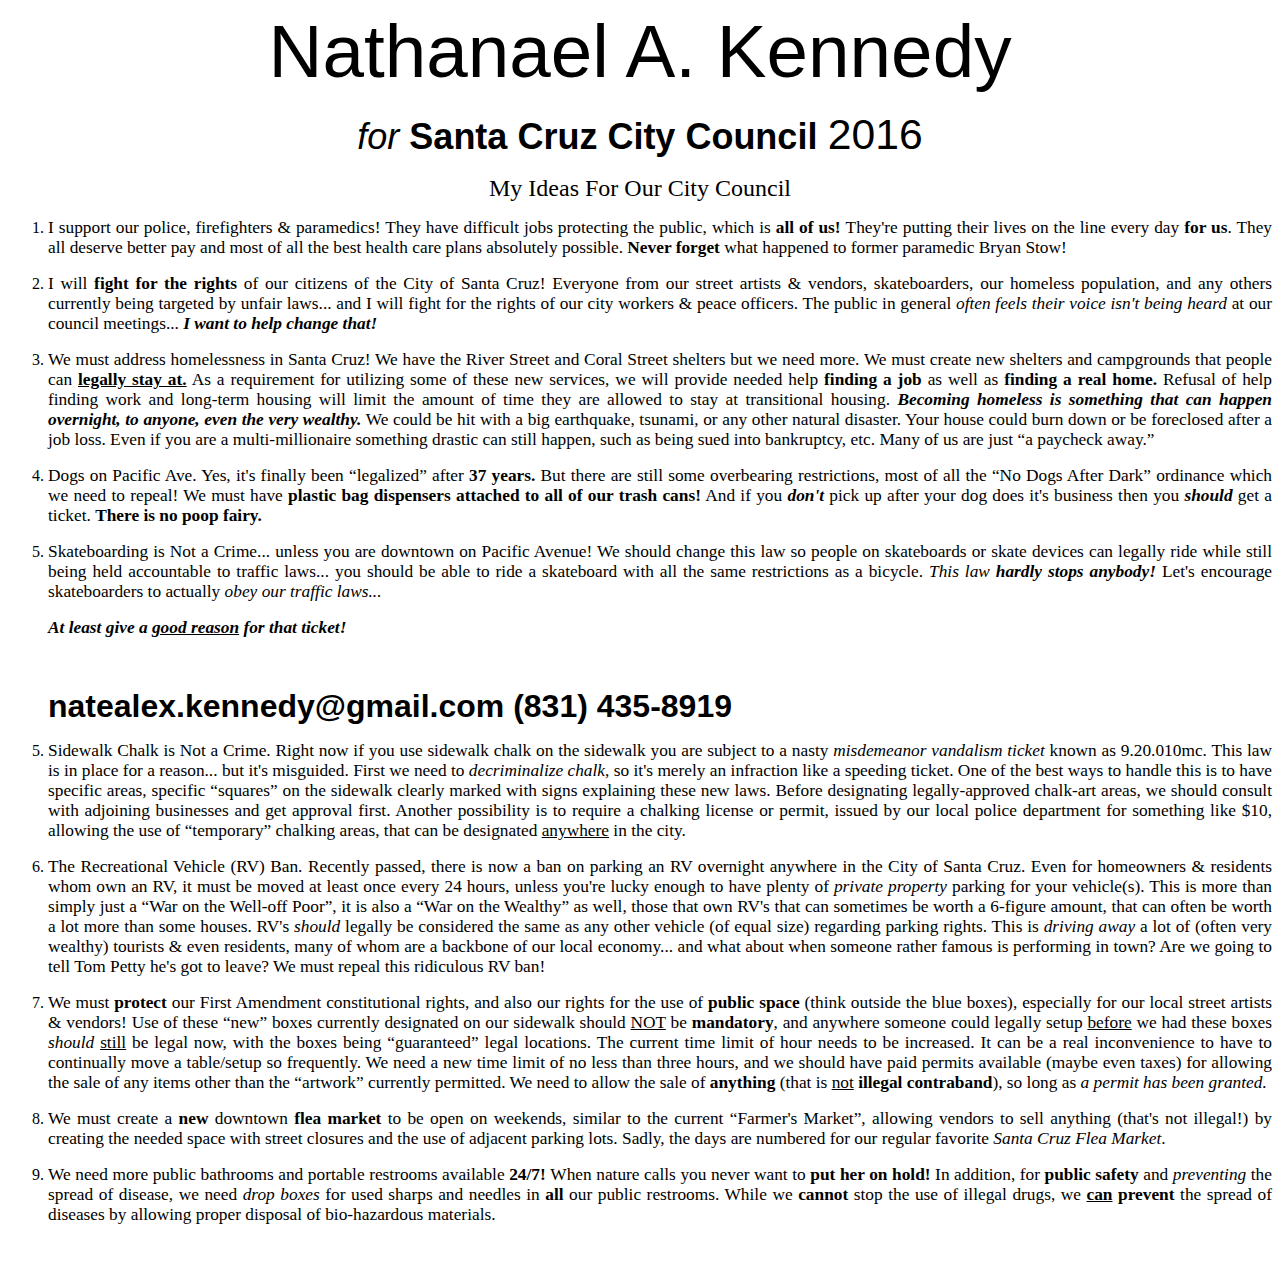
<file: flyer.html>
<!DOCTYPE HTML PUBLIC "-//W3C//DTD HTML 4.0 Transitional//EN">
<HTML>
<HEAD>
	<META HTTP-EQUIV="CONTENT-TYPE" CONTENT="text/html; charset=windows-1252">
	<TITLE></TITLE>
	<META NAME="GENERATOR" CONTENT="OpenOffice 4.1.2  (Win32)">
	<META NAME="CREATED" CONTENT="20140120;9500400">
	<META NAME="CHANGEDBY" CONTENT="Tony McShady">
	<META NAME="CHANGED" CONTENT="20160821;23161195">
	<STYLE TYPE="text/css">
	<!--
		@page { margin: 0.79in }
		P { margin-bottom: 0.08in; direction: ltr; color: #000000; widows: 0; orphans: 0 }
		P.western { font-family: "Times New Roman", serif; font-size: 12pt; so-language: en-US }
		P.cjk { font-family: "SimSun"; font-size: 12pt; so-language: zh-CN }
		P.ctl { font-family: "Mangal"; font-size: 12pt; so-language: hi-IN }
		A:link { so-language: zxx }
	-->
	</STYLE>
</HEAD>
<BODY LANG="en-US" TEXT="#000000" DIR="LTR">
<P CLASS="western" ALIGN=CENTER STYLE="margin-bottom: 0in"><FONT FACE="Impact, sans-serif"><FONT SIZE=7 STYLE="font-size: 56pt">Nathanael
A. Kennedy</FONT></FONT></P>
<P CLASS="western" ALIGN=CENTER STYLE="margin-bottom: 0in"><FONT FACE="Segoe Script, sans-serif"><FONT SIZE=6 STYLE="font-size: 28pt"><FONT SIZE=6 STYLE="font-size: 27pt"><I>for
</I></FONT><FONT SIZE=6 STYLE="font-size: 27pt"><B>Santa Cruz City
Council</B></FONT> <FONT FACE="Impact, sans-serif"><FONT SIZE=7 STYLE="font-size: 32pt">2016</FONT></FONT></FONT></FONT></P>
<P CLASS="western" ALIGN=CENTER STYLE="margin-bottom: 0in"><FONT SIZE=5>My
Ideas For Our City Council</FONT></P>
<OL>
	<LI><P CLASS="western" ALIGN=JUSTIFY STYLE="margin-bottom: 0in"><FONT SIZE=3 STYLE="font-size: 13pt"><SPAN STYLE="font-style: normal"><SPAN STYLE="font-weight: normal">I
	support our police, firefighters &amp; paramedics!  They have
	difficult jobs protecting the public, which is </SPAN></SPAN><SPAN STYLE="font-style: normal"><B>all
	of us! </B></SPAN><SPAN STYLE="font-style: normal"><SPAN STYLE="font-weight: normal">
	They're putting their lives on the line every day </SPAN></SPAN><SPAN STYLE="font-style: normal"><B>for
	us</B></SPAN><SPAN STYLE="font-style: normal"><SPAN STYLE="font-weight: normal">.
	 They all deserve better pay and most of all the best health care
	plans absolutely possible.  </SPAN></SPAN><SPAN STYLE="font-style: normal"><B>Never
	forget</B></SPAN><SPAN STYLE="font-style: normal"><SPAN STYLE="font-weight: normal">
	what happened to former paramedic Bryan Stow!</SPAN></SPAN></FONT></P>
	<LI><P CLASS="western" ALIGN=JUSTIFY STYLE="margin-bottom: 0in"><FONT SIZE=3 STYLE="font-size: 13pt"><SPAN STYLE="font-style: normal"><SPAN STYLE="font-weight: normal">I
	will </SPAN></SPAN><SPAN STYLE="font-style: normal"><B>fight for the
	rights</B></SPAN><SPAN STYLE="font-style: normal"><SPAN STYLE="font-weight: normal">
	of our citizens of the City of Santa Cruz!  Everyone from our street
	artists &amp; vendors, skateboarders, our homeless population, and
	any others currently being targeted by unfair laws... and I will
	fight for the rights of our city workers &amp;</SPAN></SPAN><SPAN STYLE="font-style: normal"><SPAN STYLE="text-decoration: none"><SPAN STYLE="font-weight: normal">
	peace officers.  The public in general </SPAN></SPAN></SPAN><I><SPAN STYLE="text-decoration: none"><SPAN STYLE="font-weight: normal">often
	feels their voice isn't being heard</SPAN></SPAN></I><SPAN STYLE="font-style: normal"><SPAN STYLE="text-decoration: none"><SPAN STYLE="font-weight: normal">
	at our council meetings...</SPAN></SPAN></SPAN><I><SPAN STYLE="text-decoration: none"><B>
	I want to help change that!</B></SPAN></I></FONT></P>
	<LI><P CLASS="western" ALIGN=JUSTIFY STYLE="margin-bottom: 0in"><FONT SIZE=3 STYLE="font-size: 13pt">We
	must address homelessness in Santa Cruz!  We have the River Street
	and Coral Street shelters but we need more.  We must create new
	shelters and campgrounds that people can <U><B>legally</B></U><SPAN STYLE="font-style: normal"><U><B>
	stay at.</B></U></SPAN><SPAN STYLE="font-style: normal"><SPAN STYLE="text-decoration: none"><SPAN STYLE="font-weight: normal">
	</SPAN></SPAN></SPAN> As a<SPAN STYLE="font-weight: normal">
	requirement</SPAN> for<B> </B> utilizing some of these new services,
	we will provide needed <SPAN STYLE="text-decoration: none"><SPAN STYLE="font-weight: normal">help
	</SPAN></SPAN><B>finding a job</B> as well as <B>finding a real
	home. </B> Refusal of help finding work and long-term housing will
	limit the amount of time they are allowed to stay at transitional
	housing.  <I><B>Becoming homeless is something that can happen
	overnight, to anyone, even the very wealthy.</B></I><SPAN STYLE="font-style: normal"><SPAN STYLE="font-weight: normal">
	 We could be hit with a big earthquake, tsunami, or any other
	natural disaster.  Your house could burn down or be foreclosed after
	a job loss.  Even if you are a multi-millionaire something drastic
	can still happen, such as being sued into bankruptcy, etc.  Many of
	us are just &ldquo;a paycheck away.&rdquo;</SPAN></SPAN></FONT></P>
	<LI><P CLASS="western" ALIGN=JUSTIFY STYLE="margin-bottom: 0in"><FONT SIZE=3 STYLE="font-size: 13pt"><SPAN STYLE="font-style: normal"><SPAN STYLE="font-weight: normal">Dogs
	on Pacific Ave.  Yes, it's finally been &ldquo;legalized&rdquo;
	after </SPAN></SPAN><SPAN STYLE="font-style: normal"><B>37 years.</B></SPAN><SPAN STYLE="font-style: normal"><SPAN STYLE="font-weight: normal">
	 But there are still some overbearing restrictions, most of all the
	&ldquo;No Dogs After Dark&rdquo; ordinance which we need to repeal! 
	We must have </SPAN></SPAN><SPAN STYLE="font-style: normal"><B>plastic
	bag dispensers attached to all of our trash cans!</B></SPAN><SPAN STYLE="font-style: normal"><SPAN STYLE="font-weight: normal">
	 And if you </SPAN></SPAN><I><B>don't</B></I><SPAN STYLE="font-style: normal"><SPAN STYLE="font-weight: normal">
	pick up after your dog does it's business then you</SPAN></SPAN><SPAN STYLE="font-style: normal"><B>
	</B></SPAN><I><B>should</B></I><SPAN STYLE="font-style: normal"><SPAN STYLE="font-weight: normal">
	get a ticket.  </SPAN></SPAN><SPAN STYLE="font-style: normal"><B>There
	is no poop fairy.</B></SPAN></FONT></P>
</OL>
<OL START=5>
	<LI><P CLASS="western" ALIGN=JUSTIFY STYLE="margin-bottom: 0in"><FONT SIZE=3 STYLE="font-size: 13pt"><SPAN STYLE="font-style: normal"><SPAN STYLE="font-weight: normal">Skateboarding
	is Not a Crime... unless you are downtown on Pacific Avenue!  We
	should change this law so people on skateboards or skate devices can
	legally ride while still being held accountable to traffic laws...
	you should be able to ride a skateboard with all the same
	restrictions as a bicycle.  </SPAN></SPAN><I><SPAN STYLE="font-weight: normal">This
	law </SPAN></I><I><B>hardly stops anybody!</B></I><I><SPAN STYLE="font-weight: normal">
	</SPAN></I><SPAN STYLE="font-style: normal"><SPAN STYLE="font-weight: normal">Let's
	encourage skateboarders to actually </SPAN></SPAN><I><SPAN STYLE="font-weight: normal">obey
	our traffic laws...</SPAN></I></FONT></P>
	<P CLASS="western" ALIGN=JUSTIFY STYLE="margin-bottom: 0in; font-weight: normal">
	</P>
	<P CLASS="western" ALIGN=JUSTIFY STYLE="margin-bottom: 0in"><FONT SIZE=3 STYLE="font-size: 13pt"><I><B>At
	least give a </B><U><B>good reason</B></U><B> for that ticket!</B></I></FONT></P>
</OL>
<P CLASS="western" ALIGN=JUSTIFY STYLE="margin-bottom: 0in"><BR>
</P>
<OL START=5>
	<P CLASS="western" ALIGN=LEFT STYLE="margin-bottom: 0in; font-style: normal">
	<FONT FACE="Impact, sans-serif"><FONT SIZE=6 STYLE="font-size: 24pt"><B>natealex.kennedy@gmail.com
	(831) 435-8919</B></FONT></FONT></P>
	<LI><P CLASS="western" ALIGN=JUSTIFY STYLE="margin-bottom: 0in"><FONT SIZE=3 STYLE="font-size: 13pt"><SPAN STYLE="font-style: normal"><SPAN STYLE="font-weight: normal">Sidewalk
	Chalk is Not a Crime.  Right now if you use sidewalk chalk on the
	sidewalk you are subject to a nasty </SPAN></SPAN><I><SPAN STYLE="font-weight: normal">misdemeanor
	vandalism ticket</SPAN></I><SPAN STYLE="font-style: normal"><SPAN STYLE="font-weight: normal">
	known as 9.20.010mc.  This law is in place for a reason... but it's
	misguided.  First we need to </SPAN></SPAN><I><SPAN STYLE="font-weight: normal">decriminalize
	chalk</SPAN></I><SPAN STYLE="font-style: normal"><SPAN STYLE="font-weight: normal">,
	so it's merely an infraction like a speeding ticket.  One of the
	best ways to handle this is to have specific areas, specific
	&ldquo;squares&rdquo; on the sidewalk  clearly marked with signs
	explaining these new laws.  Before designating </SPAN></SPAN><SPAN STYLE="font-style: normal"><SPAN STYLE="text-decoration: none"><SPAN STYLE="font-weight: normal">legally-approved
	chalk-art areas,</SPAN></SPAN></SPAN><SPAN STYLE="font-style: normal"><SPAN STYLE="font-weight: normal">
	we should consult with adjoining businesses and get approval first. 
	Another possibility is to require a chalking license or permit,
	issued by our local police department for something like $10,
	allowing the use of &ldquo;temporary&rdquo; chalking areas, that can
	be designated </SPAN></SPAN><SPAN STYLE="font-style: normal"><U><SPAN STYLE="font-weight: normal">anywhere</SPAN></U></SPAN><SPAN STYLE="font-style: normal"><SPAN STYLE="text-decoration: none"><SPAN STYLE="font-weight: normal">
	in the city.</SPAN></SPAN></SPAN></FONT></P>
	<LI><P CLASS="western" ALIGN=JUSTIFY STYLE="margin-bottom: 0in"><FONT SIZE=3 STYLE="font-size: 13pt"><SPAN STYLE="font-style: normal"><SPAN STYLE="font-weight: normal">The
	Recreational Vehicle (RV) Ban.  Recently passed, there is now a ban
	on parking an RV overnight anywhere in the City of Santa Cruz.  Even
	for homeowners &amp; residents whom own an RV, it must be moved at
	least once every 24 hours, unless you're lucky enough to have plenty
	of </SPAN></SPAN><I><SPAN STYLE="font-weight: normal">private
	property</SPAN></I><SPAN STYLE="font-style: normal"><SPAN STYLE="font-weight: normal">
	parking for your vehicle(s).  This is more than simply just a &ldquo;War
	on the Well-off Poor&rdquo;, it is also a &ldquo;War on the Wealthy&rdquo;
	as well, those that own RV's that can sometimes be worth a 6-figure
	amount, that can often be worth a lot more than some houses.  RV's
	</SPAN></SPAN><I><SPAN STYLE="font-weight: normal">should</SPAN></I><SPAN STYLE="font-style: normal"><SPAN STYLE="font-weight: normal">
	legally be considered the same as any other vehicle (of equal size)
	regarding parking rights.  This is </SPAN></SPAN><I><SPAN STYLE="font-weight: normal">driving
	away</SPAN></I><SPAN STYLE="font-style: normal"><SPAN STYLE="font-weight: normal">
	a lot of (often very wealthy) tourists &amp; even residents, many of
	whom are a backbone of our local economy... and what about when
	someone rather famous is performing in town?  Are we going to tell
	Tom Petty he's got to leave?  We must repeal this ridiculous RV ban!</SPAN></SPAN></FONT></P>
	<LI><P CLASS="western" ALIGN=JUSTIFY STYLE="margin-bottom: 0in; font-weight: normal">
	<FONT SIZE=3 STYLE="font-size: 13pt"><SPAN STYLE="font-style: normal">We
	must </SPAN><SPAN STYLE="font-style: normal"><B>protect</B></SPAN><SPAN STYLE="font-style: normal">
	our First Amendment constitutional rights, and also our rights for
	the use of </SPAN><SPAN STYLE="font-style: normal"><B>public space</B></SPAN><SPAN STYLE="font-style: normal">
	(think outside the blue boxes), especially for our local street
	artists &amp; vendors!  Use of these &ldquo;new&rdquo; boxes
	currently designated on our sidewalk should </SPAN><SPAN STYLE="font-style: normal"><U>NOT</U></SPAN><SPAN STYLE="font-style: normal">
	be </SPAN><SPAN STYLE="font-style: normal"><B>mandatory</B></SPAN><SPAN STYLE="font-style: normal">,
	and anywhere someone could legally setup </SPAN><SPAN STYLE="font-style: normal"><U>before</U></SPAN><SPAN STYLE="font-style: normal">
	we had these boxes </SPAN><I>should</I><SPAN STYLE="font-style: normal">
	</SPAN><SPAN STYLE="font-style: normal"><U>still</U></SPAN><SPAN STYLE="font-style: normal">
	be legal now, with the boxes being &ldquo;guaranteed&rdquo; legal
	locations.  The current time limit of hour needs to be increased. 
	It can be a real inconvenience to have to continually move a
	table/setup so frequently.  We need a new time limit of no less than
	three hours, and we should have paid permits available (maybe even
	taxes) for allowing the sale of any items other than the &ldquo;artwork&rdquo;
	currently permitted.  We need to allow the sale of </SPAN><SPAN STYLE="font-style: normal"><B>anything</B></SPAN><SPAN STYLE="font-style: normal">
	(that is </SPAN><SPAN STYLE="font-style: normal"><U>not</U></SPAN><SPAN STYLE="font-style: normal">
	</SPAN><SPAN STYLE="font-style: normal"><SPAN STYLE="text-decoration: none"><B>illegal</B></SPAN></SPAN><SPAN STYLE="font-style: normal"><B>
	contraband</B></SPAN><SPAN STYLE="font-style: normal">), so long as
	</SPAN><I>a permit has been granted.</I></FONT></P>
	<LI><P CLASS="western" ALIGN=JUSTIFY STYLE="margin-bottom: 0in"><FONT SIZE=3 STYLE="font-size: 13pt"><SPAN STYLE="font-style: normal"><SPAN STYLE="font-weight: normal">We
	must create a </SPAN></SPAN><SPAN STYLE="font-style: normal"><B>new
	</B></SPAN><SPAN STYLE="font-style: normal"><SPAN STYLE="font-weight: normal">downtown
	</SPAN></SPAN><SPAN STYLE="font-style: normal"><B>flea market</B></SPAN><SPAN STYLE="font-style: normal"><SPAN STYLE="font-weight: normal">
	to be open on weekends,</SPAN></SPAN><SPAN STYLE="font-style: normal"><SPAN STYLE="text-decoration: none"><SPAN STYLE="font-weight: normal">
	</SPAN></SPAN></SPAN><SPAN STYLE="font-style: normal"><SPAN STYLE="font-weight: normal">similar
	to the current &ldquo;Farmer's Market&rdquo;, </SPAN></SPAN><SPAN STYLE="font-style: normal"><SPAN STYLE="text-decoration: none"><SPAN STYLE="font-weight: normal">allowing
	vendors to sell anything (that's not illegal!) by creating the
	needed space with street closures and the use of adjacent parking
	lots.  Sadly, the days are numbered for our regular favorite </SPAN></SPAN></SPAN><I><SPAN STYLE="text-decoration: none"><SPAN STYLE="font-weight: normal">Santa
	Cruz Flea Market</SPAN></SPAN></I><SPAN STYLE="font-style: normal"><SPAN STYLE="text-decoration: none"><SPAN STYLE="font-weight: normal">.</SPAN></SPAN></SPAN></FONT></P>
	<LI><P CLASS="western" ALIGN=JUSTIFY STYLE="margin-bottom: 0in"><FONT SIZE=3 STYLE="font-size: 13pt"><SPAN STYLE="font-style: normal"><SPAN STYLE="text-decoration: none"><SPAN STYLE="font-weight: normal">We
	need m</SPAN></SPAN></SPAN><SPAN STYLE="font-style: normal"><SPAN STYLE="font-weight: normal">ore
	public bathrooms and portable restrooms available </SPAN></SPAN><SPAN STYLE="font-style: normal"><B>24/7!
	 </B></SPAN><SPAN STYLE="font-style: normal"><SPAN STYLE="font-weight: normal">When
	nature calls you never want to </SPAN></SPAN><SPAN STYLE="font-style: normal"><B>put
	her on hold!</B></SPAN><SPAN STYLE="font-style: normal"><SPAN STYLE="font-weight: normal">
	 In addition, for </SPAN></SPAN><SPAN STYLE="font-style: normal"><B>public
	safety</B></SPAN><SPAN STYLE="font-style: normal"><SPAN STYLE="font-weight: normal">
	and </SPAN></SPAN><I><SPAN STYLE="font-weight: normal">preventing</SPAN></I><SPAN STYLE="font-style: normal"><SPAN STYLE="font-weight: normal">
	the spread of disease, we need </SPAN></SPAN><I><SPAN STYLE="font-weight: normal">drop
	boxes</SPAN></I><SPAN STYLE="font-style: normal"><SPAN STYLE="font-weight: normal">
	for used sharps and needles in </SPAN></SPAN><SPAN STYLE="font-style: normal"><B>all</B></SPAN><SPAN STYLE="font-style: normal"><SPAN STYLE="font-weight: normal">
	our public restrooms.  While we </SPAN></SPAN><SPAN STYLE="font-style: normal"><B>cannot</B></SPAN><SPAN STYLE="font-style: normal"><SPAN STYLE="font-weight: normal">
	stop the use of illegal drugs, we </SPAN></SPAN><SPAN STYLE="font-style: normal"><U><B>can</B></U></SPAN><SPAN STYLE="font-style: normal"><B>
	prevent</B></SPAN><SPAN STYLE="font-style: normal"><SPAN STYLE="font-weight: normal">
	the spread of diseases by allowing proper disposal of bio-hazardous
	materials.</SPAN></SPAN></FONT></P>
</OL>
<P CLASS="western" ALIGN=LEFT STYLE="margin-bottom: 0in; font-style: normal; font-weight: normal">
<BR>
</P>
</BODY>
</HTML>
</file>
